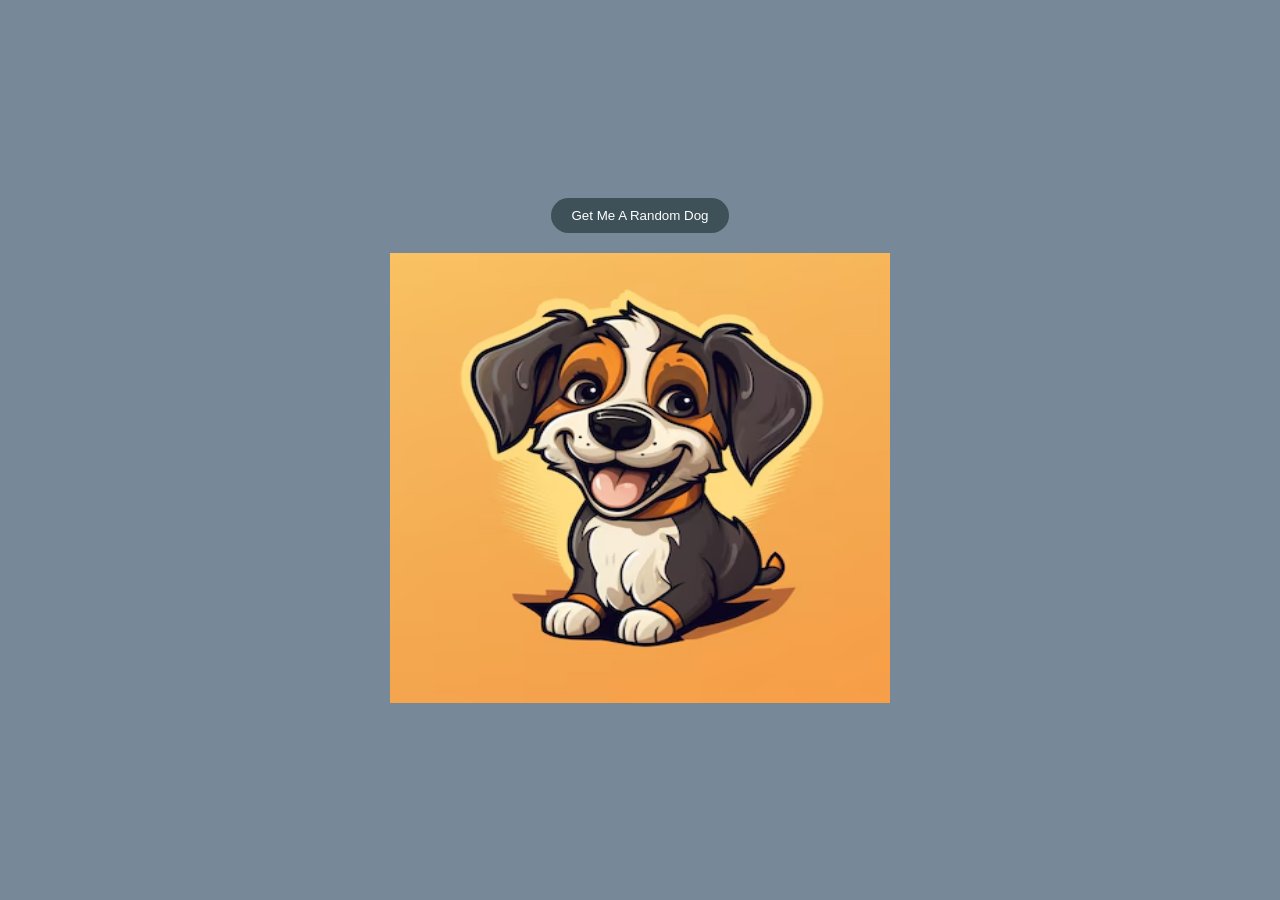
<file: index.html>
<!DOCTYPE html>
<html lang="en">
<head>
    <meta charset="UTF-8">
    <meta name="viewport" content="width=device-width, initial-scale=1.0">
    <link rel="stylesheet" href="css/style.css">
    <title>Random Dog img Generater</title>
</head>
<body>
    <div class="box">
      <button class="dogBtn">Get Me A Random Dog</button>  
      <img class="dogImage" src="dogapi.png" alt="1">
    </div>



<!-- script section -->
<script>
    const dogBtn = document.querySelector('.dogBtn');
    const dogImage = document.querySelector('.dogImage');
  dogBtn.addEventListener('click',()=>{
  fetch('https://dog.ceo/api/breeds/image/random')
    .then(result =>{
    return result.json();
  })
  .then(picture=>{
        dogImage.src = picture.message;
        console.log(picture.message);
        //document.body.style.backgroundImage = `url(${picture.message})`;
  });
  console.log("thened")
});
    
    </script>
</body>
</html>
</file>
<file: css/style.css>
*{
        margin: 0; padding: 0;
        box-sizing: border-box;
}
body{
        height: 100%;
        width: 100%;
        background: lightslategray;
        background-repeat: no-repeat;
        background-size: cover;
}     
.box{
  height:100vh;
  display:flex;
  justify-content: center;
  flex-direction:column;
  align-items:center;
}
.dogBtn{
  padding: 10px 20px;
  margin-bottom: 20px;
  background: #3e5058;
  color:white;
  border-radius: 20px;
  border:none;
}
.dogBtn:hover{
  cursor: pointer;
  background: red;
}
.dogImage{
  width: 500px;
  max-height:50%;
}
</file>
